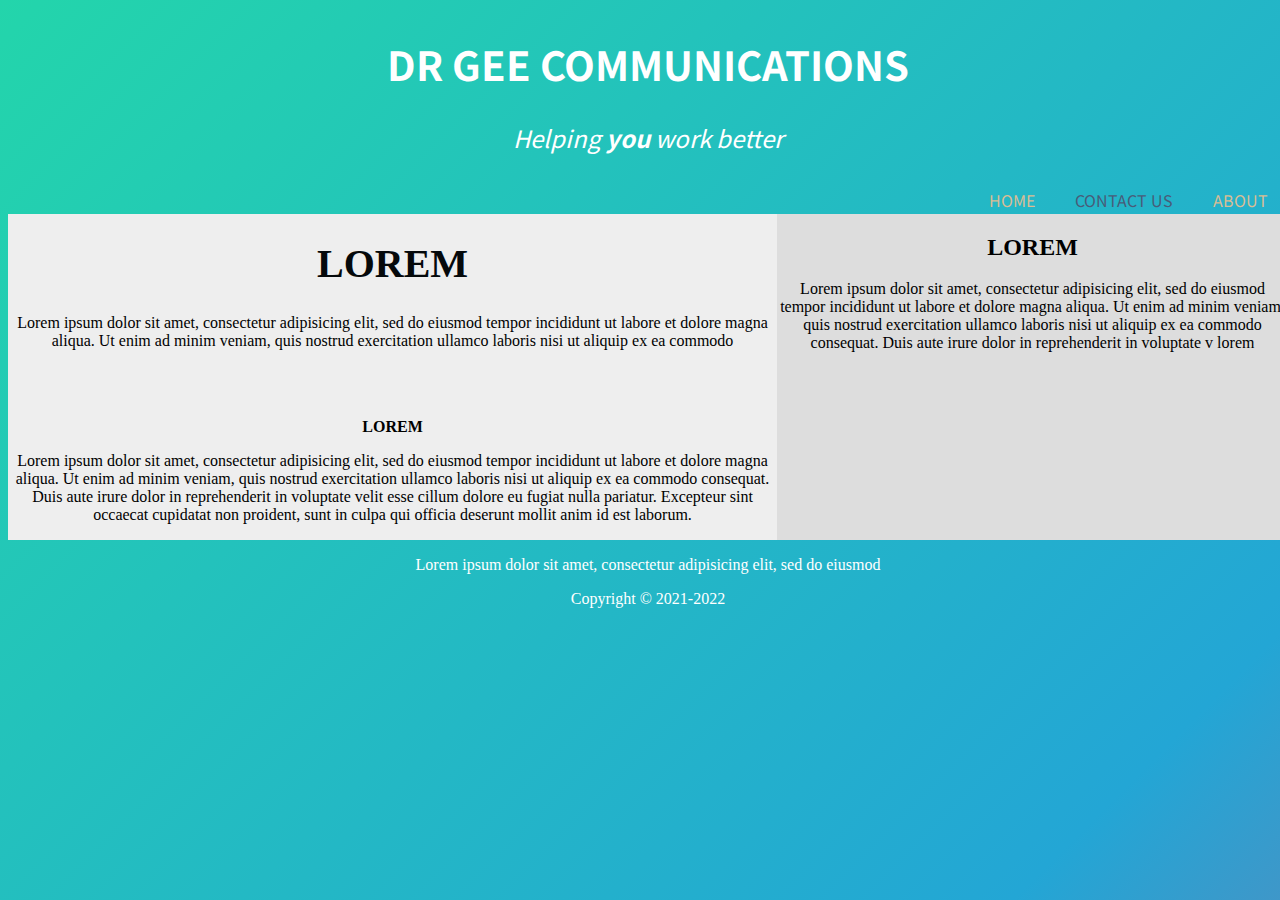
<file: index.html>
<!DOCTYPE html>
<html>
<head>
	<link rel="stylesheet" type="text/css" href="3page.css">
	<title>Dr Gee Comunications</title>
</head>
<body>
	<header>
		<div class="header">
			<h1>DR GEE COMMUNICATIONS</h1>
			<p style="color: white"><i>Helping <strong>you</strong> work better</i></p>
			<div class="link">
				<ul>
					<li><a href="about.html"><span>About</span></a></li>
					<li><a href="contact.html">Contact Us</a></li>
					<li><a href="index.html"><span>Home</span></a></li>
				</ul>
			</div>
		</div>
	</header>
	<div class="container">
		<div class="left">
			<h1>LOREM</h1>
			<p>Lorem ipsum dolor sit amet, consectetur adipisicing elit, sed do eiusmod
			tempor incididunt ut labore et dolore magna aliqua. Ut enim ad minim veniam,
			quis nostrud exercitation ullamco laboris nisi ut aliquip ex ea commodo</p>
			<br>
			<br>
			<h3>LOREM</h3>
			<P>Lorem ipsum dolor sit amet, consectetur adipisicing elit, sed do eiusmod
			tempor incididunt ut labore et dolore magna aliqua. Ut enim ad minim veniam,
			quis nostrud exercitation ullamco laboris nisi ut aliquip ex ea commodo
			consequat. Duis aute irure dolor in reprehenderit in voluptate velit esse
			cillum dolore eu fugiat nulla pariatur. Excepteur sint occaecat cupidatat non
			proident, sunt in culpa qui officia deserunt mollit anim id est laborum.</P>
		</div>
		<div class="right">
			<h2>LOREM</h2>
			<p>Lorem ipsum dolor sit amet, consectetur adipisicing elit, sed do eiusmod
			tempor incididunt ut labore et dolore magna aliqua. Ut enim ad minim veniam,
			quis nostrud exercitation ullamco laboris nisi ut aliquip ex ea commodo
			consequat. Duis aute irure dolor in reprehenderit in voluptate v lorem</p>
		</div>
	</div>
	<footer>
		<p>Lorem ipsum dolor sit amet, consectetur adipisicing elit, sed do eiusmod</p>
		<p>Copyright &copy; 2021-2022</p>
	</footer>
</body>
</html>
</file>
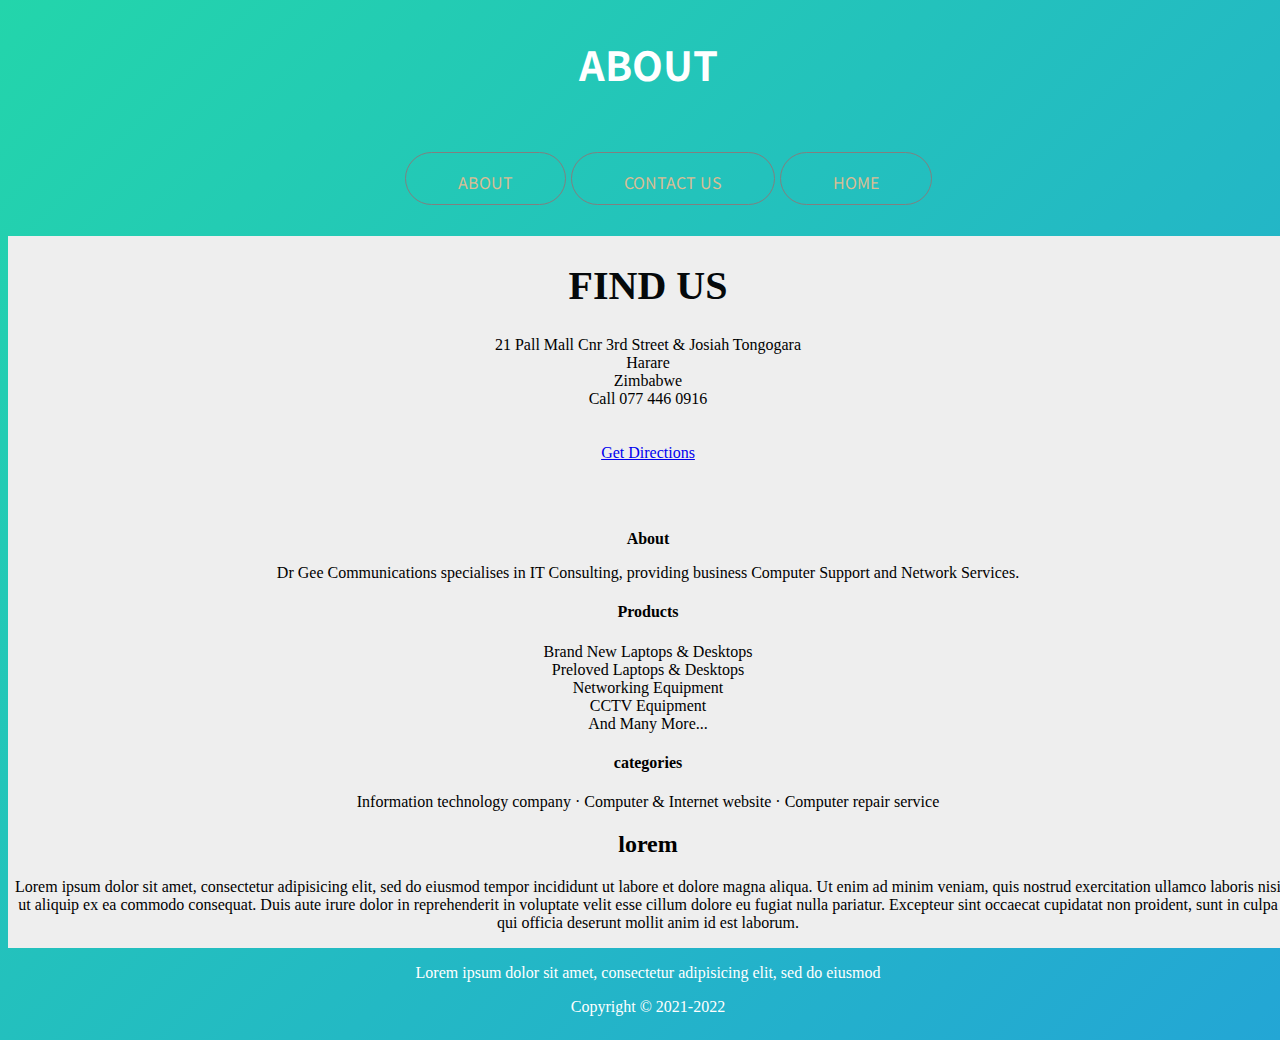
<file: about.html>
<!DOCTYPE html>
<html>
<head>
	<link rel="stylesheet" type="text/css" href="3page.css">
	<title>About | Dr Gee Communications</title>
</head>
<body>
	<header>
		<div class="header">
			<h1>ABOUT</h1>
				<ul>
				<div class="btn">
					<li><a href="about.html"><span>About</span></a></li>
				</div>
				<div class="btn-1">
					<li><a href="contact.html"><span>Contact Us</span></a></li>
				</div>
				<div class="btn-2">
					<li><a href="index.html"><span>Home</span></a></li>
				</div>
				</ul>
		</div>
	</header>
	<div class="container">
		<div class="left">
			<h1>FIND US</h1>
			<p>21 Pall Mall Cnr 3rd Street & Josiah Tongogara
				<br>
				Harare
				<br>
				Zimbabwe
				<br>
				Call 077 446 0916
				<br>
				<br>
				<br>
				<a href="https://wego.here.com/directions/mix//Dr-Gee-Communications,-3rd-Road,-Avenues,-Harare:[base64]?map=-17.81556,31.0493,15,normal&fb_locale=en_GB" target="_blank">Get Directions</a>
				</p>
			<br>
			<br>
			<h3>About</h3>
			<P>
			Dr Gee Communications specialises in IT Consulting, providing business Computer Support and Network Services.
			<br>
			<h4>Products</h4>
			Brand New Laptops & Desktops
			<br>
			Preloved Laptops & Desktops
			<br>
			Networking Equipment
			<br>
			CCTV Equipment
			<br>
			And Many More...
			<h4>categories</h4>
			Information technology company · Computer & Internet website · Computer repair service</P>
			<h2>lorem</h2>
			<p>Lorem ipsum dolor sit amet, consectetur adipisicing elit, sed do eiusmod
			tempor incididunt ut labore et dolore magna aliqua. Ut enim ad minim veniam,
			quis nostrud exercitation ullamco laboris nisi ut aliquip ex ea commodo
			consequat. Duis aute irure dolor in reprehenderit in voluptate velit esse
			cillum dolore eu fugiat nulla pariatur. Excepteur sint occaecat cupidatat non
			proident, sunt in culpa qui officia deserunt mollit anim id est laborum.</p>
		</div>
	</div>
	<footer>
		<p>Lorem ipsum dolor sit amet, consectetur adipisicing elit, sed do eiusmod</p>
		<p>Copyright &copy; 2021-2022</p>
	</footer>
</body>
</html>
</file>
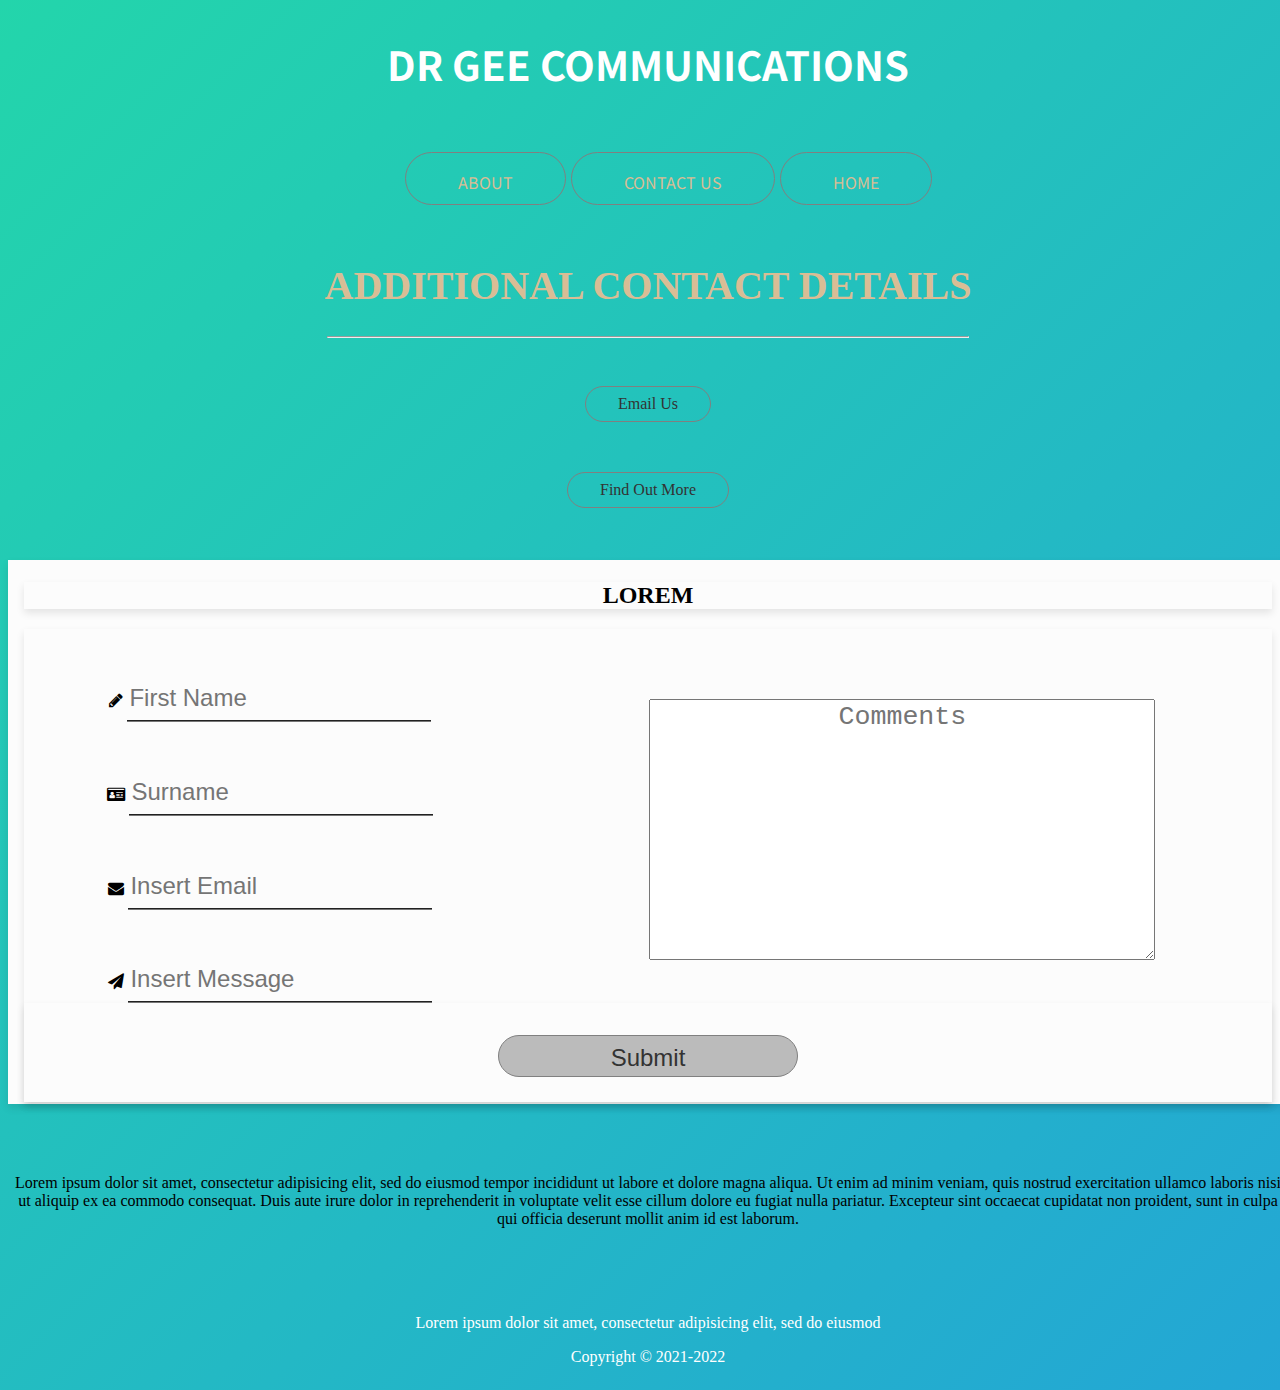
<file: contact.html>
<!DOCTYPE html>
<html>
<head>
	<link rel="stylesheet" href="https://cdnjs.cloudflare.com/ajax/libs/font-awesome/4.7.0/css/font-awesome.min.css">
	<link rel="stylesheet" type="text/css" href="3page.css">
	<title>Contact | Dr Gee Comunications</title>
</head>
<body>
	<header>
		<div class="header">
			<h1>DR GEE COMMUNICATIONS</h1>
				<ul>
				<div class="btn">
					<li><a href="about.html"><span>About</span></a></li>
				</div>
				<div class="btn-1">
					<li><a href="contact.html"><span>Contact Us</span></a></li>
				</div>
				<div class="btn-2">
					<li><a href="index.html"><span>Home</span></a></li>
				</div>
				</ul>
		</div>
	</header>
	<div class="container">
		<div class="left-1">
				<h1><span>ADDITIONAL CONTACT DETAILS</span></h1>
				<hr width="50%">
				<p><a class="btn" href="mailto:dgomes@businesslogic.co.zw" target="_blank">
				Email Us</a>
				<br>
				<br>
				<a class="btn" href="https://www.google.com/maps/place/Dr+Gee+Communications/@-17.8160877,31.047576,17z/data=!3m1!4b1!4m5!3m4!1s0x1931a51237fa7eb1:0xbcbb8af2584cf633!8m2!3d-17.8160877!4d31.0497647" target="_blank">Find Out More</a></p>
			<br>
			<br>
			<div class="card">
				<div class="container-c">
					<h2 class="card title">LOREM</h2>
					<div class="card body">
						<div class="container-fb">
							<div class="m1">
								<div class="box1">	
									<form class="f1">
										<i class="fa fa-pencil">
											<input width="24%" placeholder="First Name" type="text" name="name">
										</i>
									</form>
									<form>
										<i class="fa fa-id-card">
											<input width="24%" placeholder="Surname" type="text" name="surname">
										</i>
									</form>
									<form>
										<i class="fa fa-envelope">
											<input align="right" width="24%" placeholder="Insert Email" type="text" name="Email">
										</i>
									</form>
									<form>
										<i class="fa fa-send">
											<input width="24%" placeholder="Insert Message" type="text" name="message">
										</i>				
									</form>
								</div>
							</div>
								<div class="box2">
									<textarea placeholder="Comments" name="Comments"></textarea>
								</div>
						</div>	
						<div class="box3">
							<div class="card footer">
								<div class="blk">
									<div class="submit">
										<input style="background-color: #bbb" class="btn" type="submit" name="submit">
									</div>
								</div>
							</div>
						</div>
						</div>
					</div>
				</div>
				<br>
				<br>
				<br>
			<p>Lorem ipsum dolor sit amet, consectetur adipisicing elit, sed do eiusmod
			tempor incididunt ut labore et dolore magna aliqua. Ut enim ad minim veniam,
			quis nostrud exercitation ullamco laboris nisi ut aliquip ex ea commodo
			consequat. Duis aute irure dolor in reprehenderit in voluptate velit esse
			cillum dolore eu fugiat nulla pariatur. Excepteur sint occaecat cupidatat non
			proident, sunt in culpa qui officia deserunt mollit anim id est laborum.</p>
			<br>
			<br>
			<br>
		</div>
	</div>
	<footer>
		<p>Lorem ipsum dolor sit amet, consectetur adipisicing elit, sed do eiusmod</p>
		<p>Copyright &copy; 2021-2022</p>
	</footer>
</body>
</html>
</file>
<file: 3page.css>
@import url('https://fonts.googleapis.com/css2?family=Noto+Sans+JP&display=swap');
@media(min-width: 300px){
@media(min-width: 300px){

header{
	font-family: Noto Sans Jp;
	margin:0;
	text-align: center;
}

header{
  background:url(https://source.unsplash.com/pfR18JNEMv8) no-repeat center center fixed;
  background-size: cover;
  height: 100%;
  overflow: hidden;
}

header{
	font-weight: 400;
	font-size: 1.5rem;
	margin: 0;
}

header h1{
	color: white;
}

h1{
	font-size: 2.5rem;
	color: #05090b;
}

h3{
	font-size: 1rem;
}

header ul{
	list-style: none;
	text-decoration: none;
}

header a{
	color: #485c79;
	text-decoration: none;
	text-transform: uppercase;
	font-size: 16px;
}

body {
  width: 100%;
  height:100%;
}

body {
    background: linear-gradient(-45deg, #ee7752, #e73c7e, #23a6d5, #23d5ab);
    background-size: 300% 300%;
    animation: gradient 60s ease-in-out infinite;
}

@keyframes gradient {
    0% {
        background-position: 0% 50%;
    }
    50% {
        background-position: 100% 50%;
    }
    100% {
        background-position: 0% 50%;
    }
}s

.m1{
	margin-bottom: 60px;
}

.btn{
	border:grey 1px solid;
	padding:0.5rem 2rem;
	display: inline-block;
	margin: 2rem 0 0;
	border-radius: 50px;
	text-decoration:none;
	color:#333;
}

.btn:hover{
	background: #f4f4f4;
}

.btn-1{
	border:grey 1px solid;
	padding:0.5rem 2rem;
	display: inline-block;
	margin: 2rem 0 0;
	border-radius: 50px;
	text-decoration:none;
	color:#333;
}

.btn-1:hover{
	background: #f4f4f4;
}

.btn-2{
	border:grey 1px solid;
	padding:0.5rem 2rem;
	display: inline-block;
	margin: 2rem 0 0;
	border-radius: 50px;
	text-decoration:none;
	color:#333;
}

.btn-2:hover{
	background: #fcfcfc;
}

input {
	padding-top: 15%;
  border-top-style: hidden;
  border-right-style: hidden;
  border-left-style: hidden;
  border-bottom-style: groove;
  background-color: #fcfcfc;
}


input {
    font-size: 18pt;
    height: 42px;
    width : 300px;
}

.no-outline:focus {
  outline: none;
}

.container-fb{
	display:grid;
	grid-template-columns: 1fr 1.5fr;
	grid-gap: 1em;
	grid-auto-rows:minmax(100px, auto);
	text-align: center;
}

textarea{
	padding-top: 20%
	border-radius: 7px;
	text-align: center;
	text-decoration: none;
	font-size: 30px;	
	font-width:80px;
}

textarea{
	margin-top:70px;
}

textarea {
    font-size: 20pt;
    height: 68%;
    width : 500px;
}

header li{
	float: right;
	display: inline;
	padding: 0 20px 0 20px;
}

.submit{

	padding-bottom: 25px;
}

span{
	color: #d9bd95;
}

.container{
	display: flex;
	text-overflow: hidden;
	text-align:center;
}

.btn{
	cursor: pointer;
}

.btn:hover{
	color: #1500ff;
	box-shadow: 0 8px 16px 0 rgba(0,0,0,0.07);
}

footer{
	text-align: center;
}

.left{
	background-color: #eee;
}

.right{
	background-color: #ddd;
}

.card {
  box-shadow: 0 4px 8px 0 rgba(0,0,0,0.1);
  transition: 0.3s;
  background-color: #fcfcfc;
}

.card:hover {
  box-shadow: 0 8px 16px 0 rgba(0,0,0,0.1);
}

.container-c {
  padding: 2px 16px;
}

footer{
  background:url(https://source.unsplash.com/pfR18JNEMv8) no-repeat center center fixed;
  background-size: cover;
  height: 100%;
  overflow: hidden;
  color: #fff;
}


}
}
</file>
